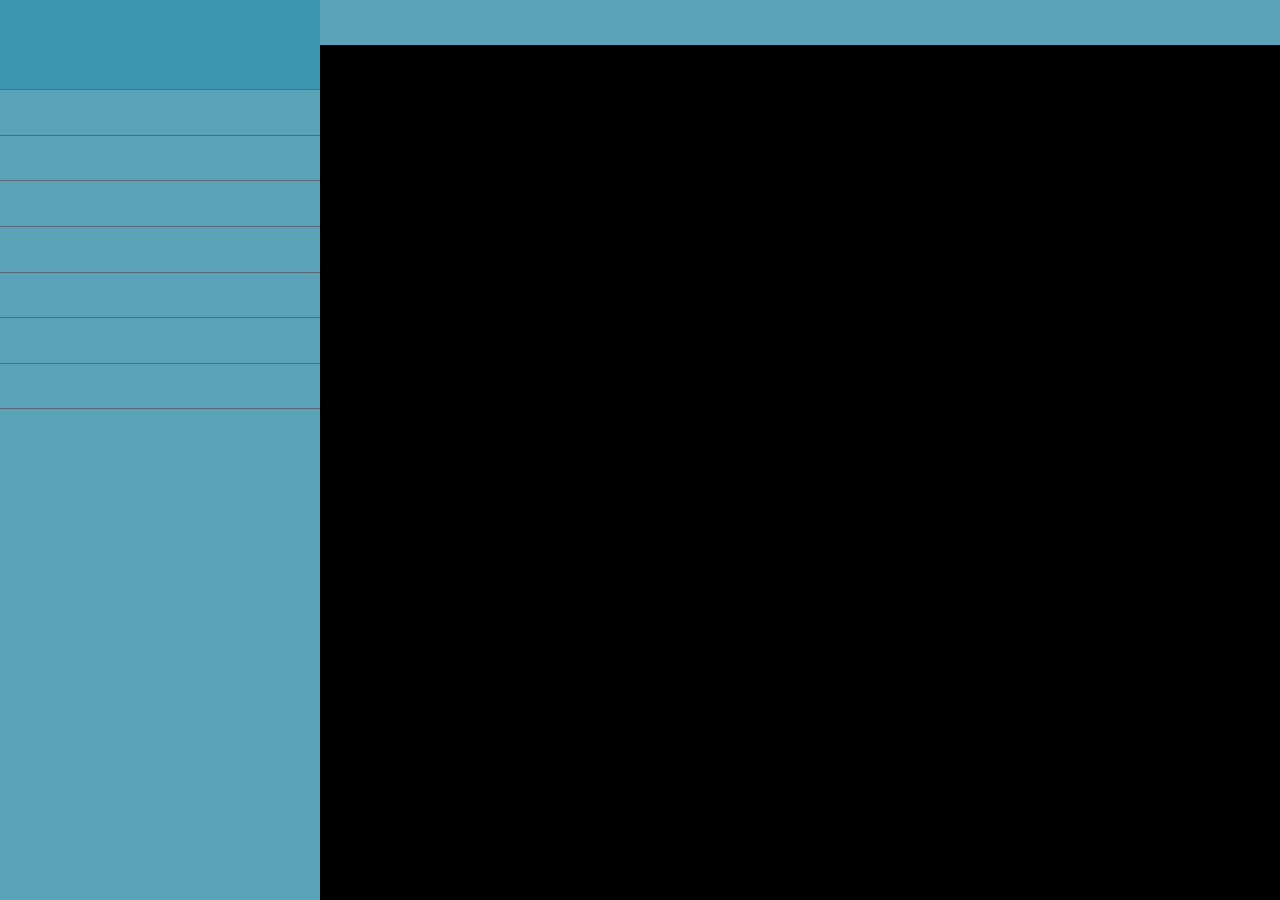
<file: frontend/index.html>
<!DOCTYPE html>
    <html lang="en">
    <head>
        <meta charset="UTF-8">
        <meta name="viewport" content="width=device-width, initial-scale=1.0">
        <link rel="stylesheet" href="./css/style.css">
        <title>Foo's Corp. App</title>
    </head>
    <body>
        <div class="base_container">
            <div class="container1">
                <div class="div1"></div>
                <div class="div2"></div>
                <div class="div2"></div>
                <div class="div2"></div>
                <div class="div2"></div>
                <div class="div2"></div>
                <div class="div2"></div>
                <div class="div2"></div>
                <div class="div2"></div>
                <div class="div3"></div>
            </div>
            <div class="container2">
                <div class="div4"></div>
                <div class="div5"><canvas id="board"></canvas></div>
            </div>
        </div>
        <script type="module" src="./js/main.js"></script>
    </body>
</html>
</file>
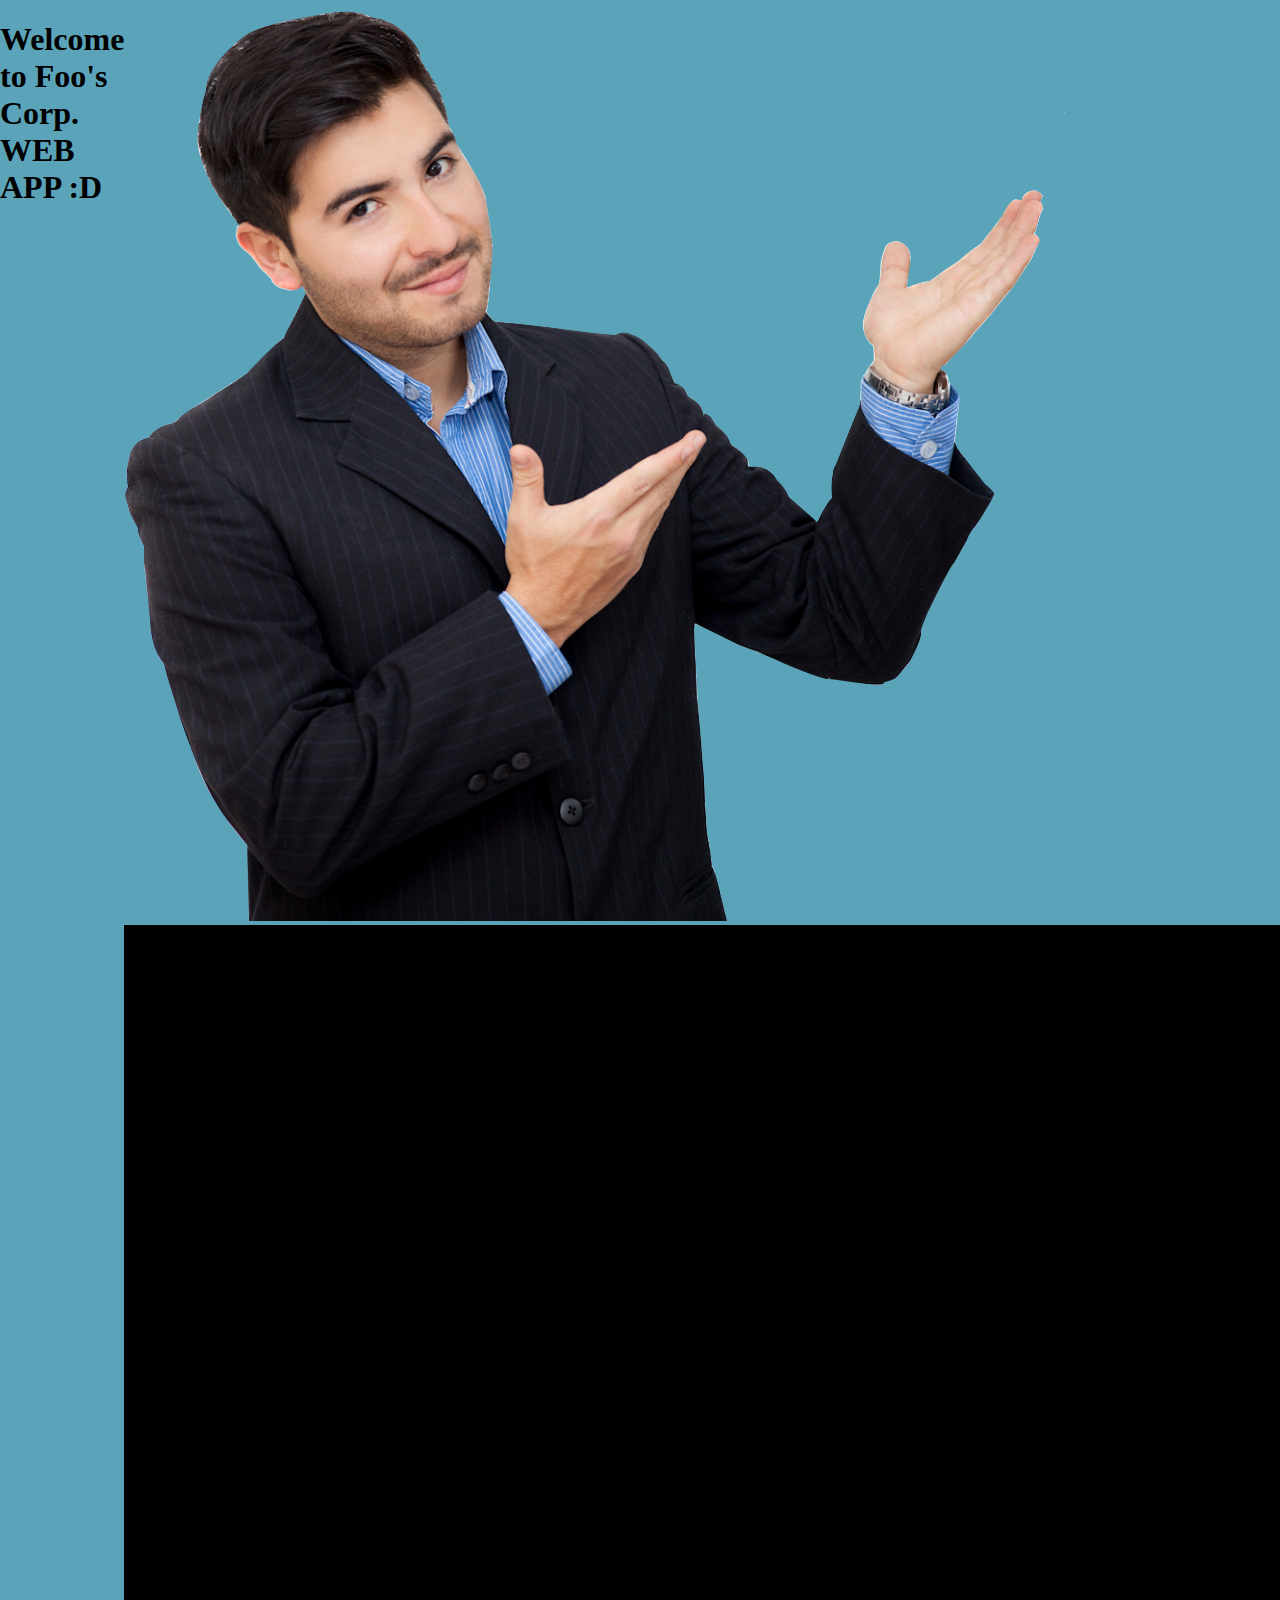
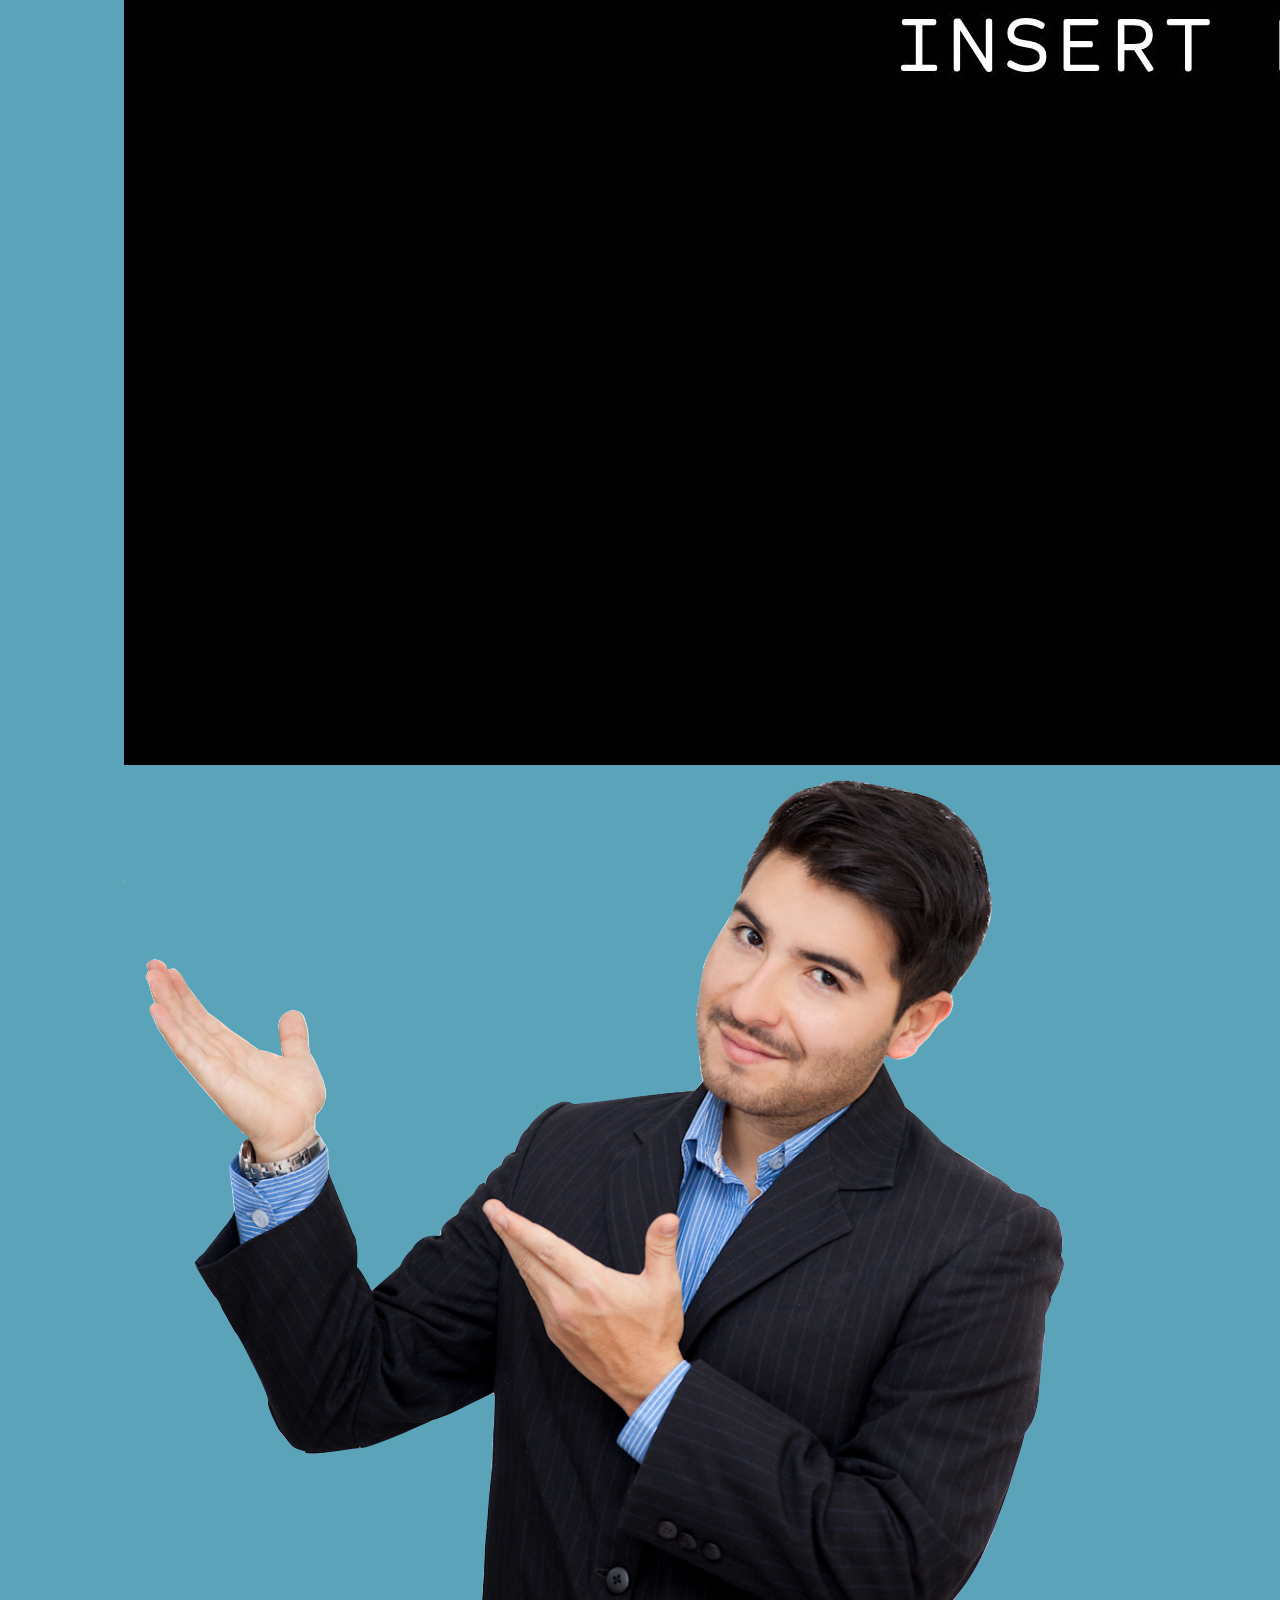
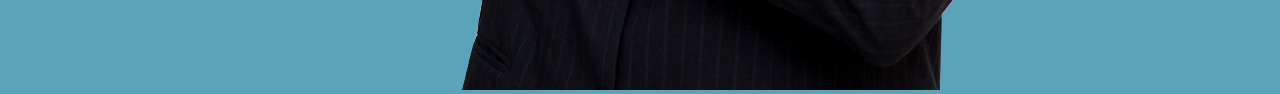
<file: frontend/js/index.html>
<!DOCTYPE html>
<html lang="en">
<head>
    <meta charset="UTF-8">
    <meta name="viewport" content="width=device-width, initial-scale=1.0">
    <link rel="stylesheet" href="../css/style.css">
    <title>Foo's Corp. App</title>
</head>
<body>
    <h1 class="header">Welcome to Foo's Corp. WEB APP :D</h1>
    <div class="project">
    <div>
        <img class="image" src="../assets/Señor enseñando Derecha.png">
    </div>
    <div>
        <img class="image" src="../assets/Project.jpg">
    </div>
    <div>
        <img class="image" src="../assets/Señor enseñando Izquierda.png">
    </div>
    </div>
</body>
</html>
</file>
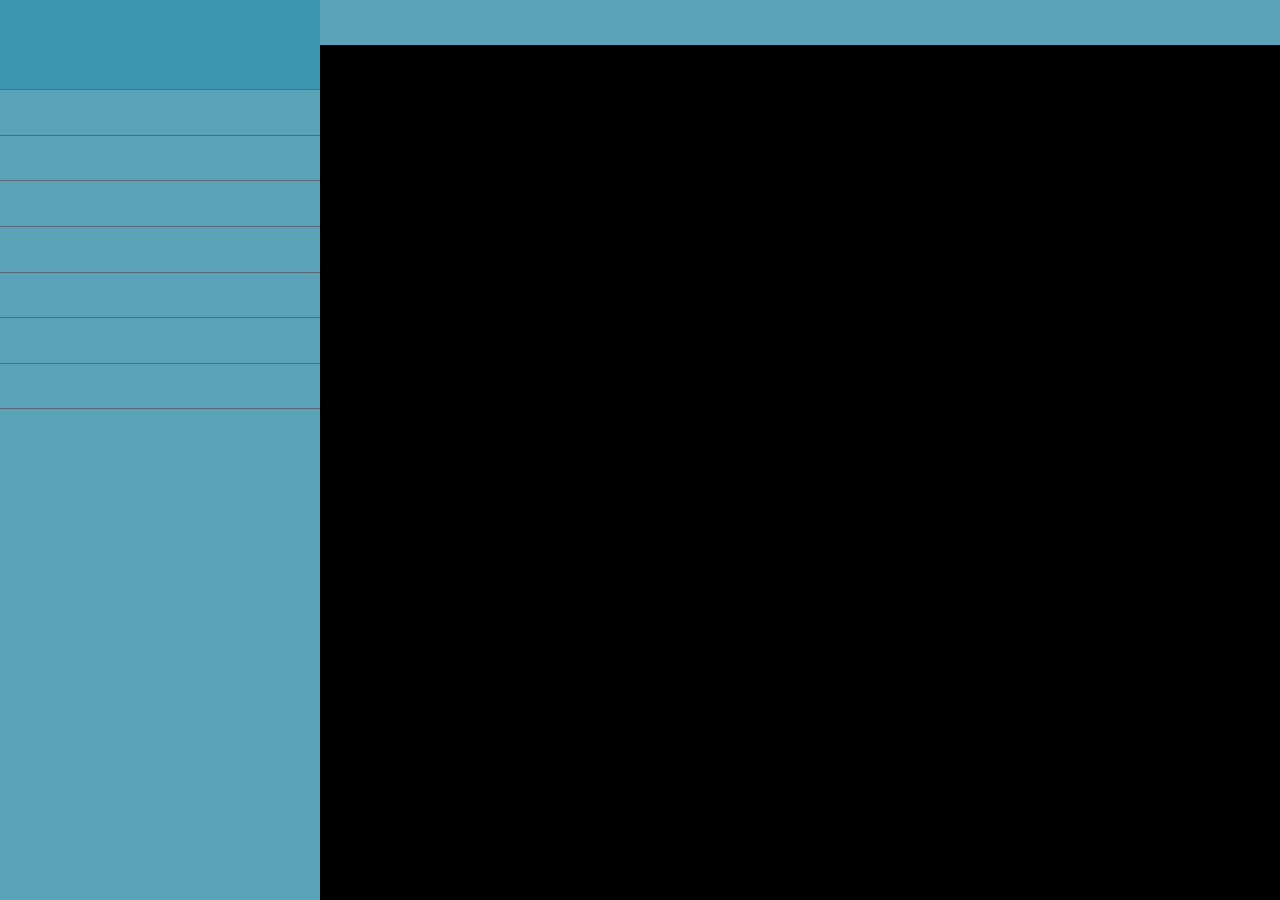
<file: test1/wwwroot/index.html>
<!DOCTYPE html>
    <html lang="en">
    <head>
        <meta charset="UTF-8">
        <meta name="viewport" content="width=device-width, initial-scale=1.0">
        <link rel="stylesheet" href="./css/style.css">
        <title>Foo's Corp. App</title>
    </head>
    <body>
        <div class="base_container">
            <div class="container1">
                <div class="div1"></div>
                <div class="div2"></div>
                <div class="div2"></div>
                <div class="div2"></div>
                <div class="div2"></div>
                <div class="div2"></div>
                <div class="div2"></div>
                <div class="div2"></div>
                <div class="div2"></div>
                <div class="div3"></div>
            </div>
            <div class="container2">
                <div class="div4"></div>
                <div class="div5"></div>
            </div>
        </div>
    </body>
</html>
</file>
<file: frontend/css/style.css>
html, body {
    margin: 0;
    height: 100%; /* Asegura que el html y el body ocupen toda la altura */
}
body {
    display: flex;
    background-color: rgb(90, 163, 184);
}
.div1 {
    height: 10%;
    background-color: rgb(62, 151, 176);
}
.div2 { 
    height: 5%; 
    border-top: 1px rgb(88, 104, 121) solid;
}
.div3 { 
    height: 50%; 
}
.div4 {
    width: 100%; 
    height: 5%;
}
.div5 {
    width: 100%; 
    height: 95%;
    background-color: black;
}
.base_container
{
    display: flex;
    flex-direction: row;
    height: 100%;
    width: 100%;
}
.container1 {
    margin: 0;
    display: flex;
    flex-direction: column;
    height: 100%; 
    width: 25%;
}
.container2 {
    margin: 0;
    display: flex;
    flex-direction: column;
    height: 100%; 
    width: 75%;
}
</file>
<file: test1/wwwroot/css/style.css>
html, body {
    margin: 0;
    height: 100%; /* Asegura que el html y el body ocupen toda la altura */
}
body {
    display: flex;
    background-color: rgb(90, 163, 184);
}
.div1 {
    height: 10%;
    background-color: rgb(62, 151, 176);
}
.div2 { 
    height: 5%; 
    border-top: 1px rgb(88, 104, 121) solid;
}
.div3 { 
    height: 50%; 
}
.div4 {
    width: 100%; 
    height: 5%;
}
.div5 {
    width: 100%; 
    height: 95%;
    background-color: black;
}
.base_container
{
    display: flex;
    flex-direction: row;
    height: 100%;
    width: 100%;
}
.container1 {
    margin: 0;
    display: flex;
    flex-direction: column;
    height: 100%; 
    width: 25%;
}
.container2 {
    margin: 0;
    display: flex;
    flex-direction: column;
    height: 100%; 
    width: 75%;
}
</file>
